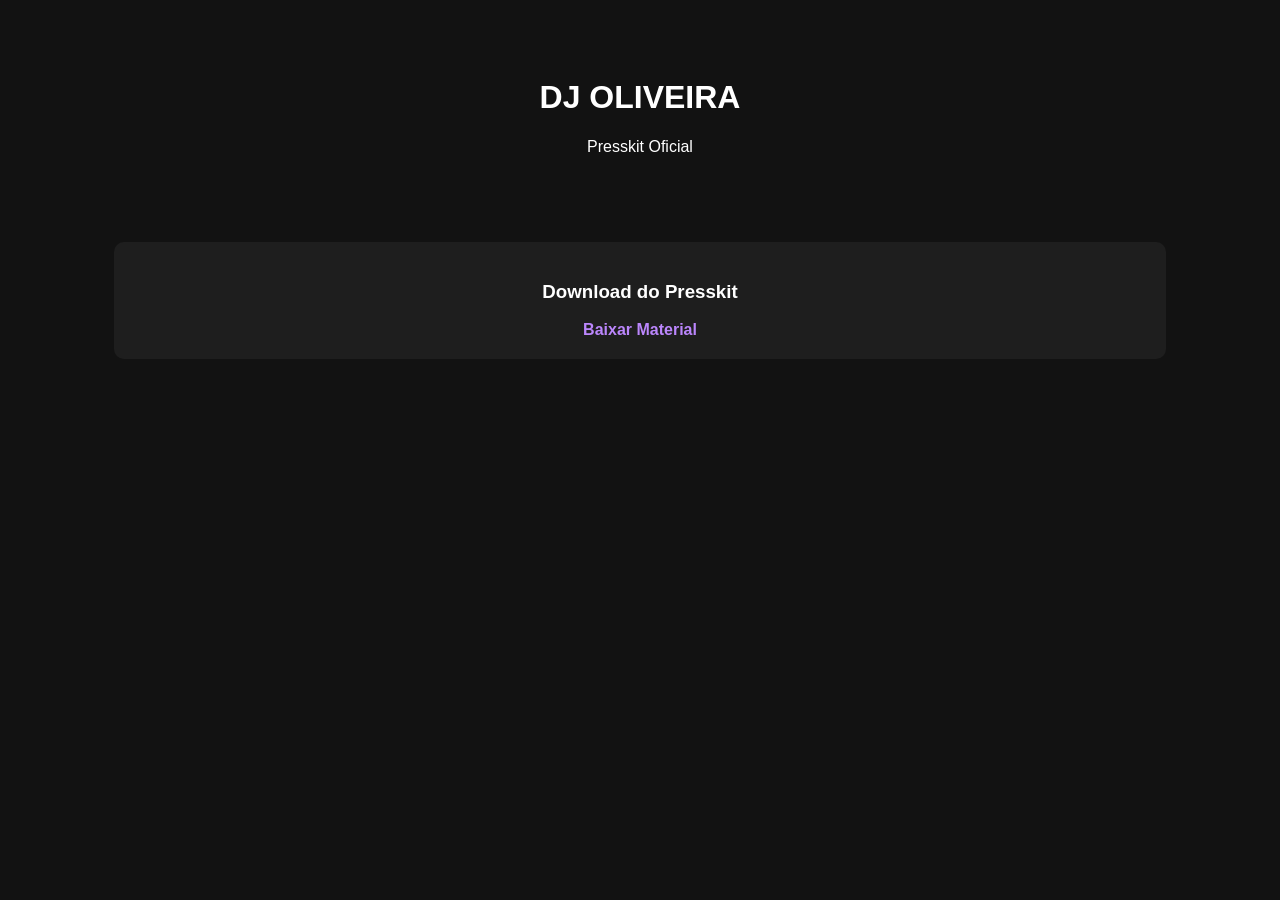
<file: index.html>
<!DOCTYPE html>
<html lang="pt-BR">
<head>
    <meta charset="UTF-8">
        <title>Presskit DJ Oliveira</title>
            <link rel="stylesheet" href="style.css">
            </head>
            <body>
                <header>
                        <h1>DJ OLIVEIRA</h1>
                                <p>Presskit Oficial</p>
                                    </header>
                                        
                                            <main>
                                                    <div class="card">
                                                                <h3>Download do Presskit</h3>
                                                                            <a href="LINK_DO_SEU_DRIVE" target="_blank">Baixar Material</a>
                                                                                    </div>
                                                                                        </main>
                                                                                            <script src="script.js"></script>
                                                                                            </body>
                                                                                            </html>
</file>
<file: style.css>
body { background: #121212; color: #fff; font-family: sans-serif; text-align: center; }
header { padding: 50px; }
.card { background: #1e1e1e; padding: 20px; border-radius: 10px; width: 80%; margin: 20px auto; }
a { color: #bb86fc; font-weight: bold; text-decoration: none; }
</file>
